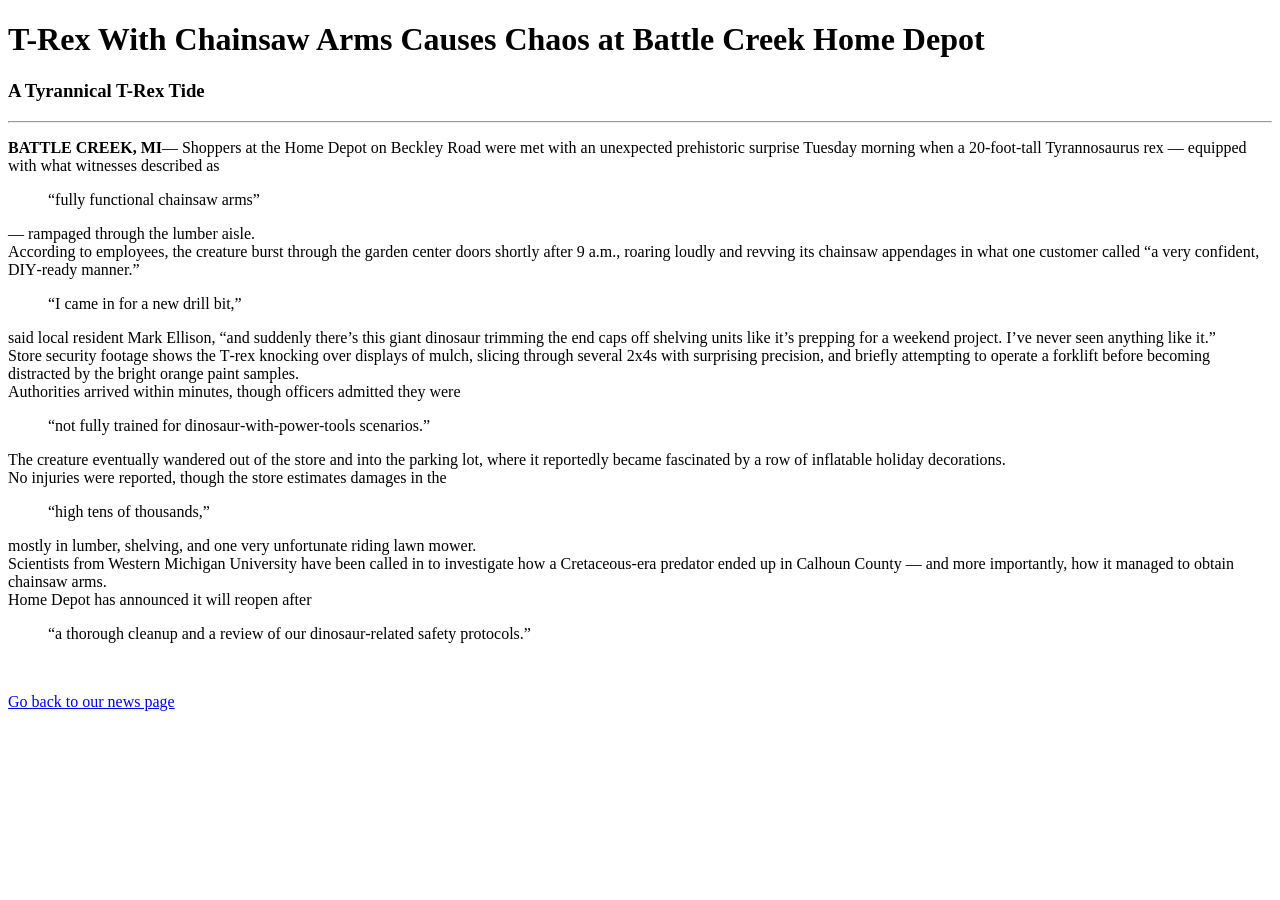
<file: article.html>
<!DOCTYPE html>
<html lang="en">
<head>
    <meta charset="UTF-8">
    <meta name="viewport" content="width=device-width, initial-scale=1.0">
    <title>Document</title>
    <style> p { font-family: "Comic Sans MS", "Comic Sans", cursive; } </style>
</head>

<body>
    <h1>T-Rex With Chainsaw Arms Causes Chaos at Battle Creek Home Depot</h1>
    <h3>A Tyrannical T-Rex Tide</h3>
    <hr>
    <p> <strong>BATTLE CREEK, MI</strong>— Shoppers at the Home Depot on Beckley Road were met with an unexpected prehistoric surprise Tuesday morning when a 20-foot-tall Tyrannosaurus rex — equipped with what witnesses described as <blockquote>“fully functional chainsaw arms”</blockquote> — rampaged through the lumber aisle.<br>
<!-- I know it looks sketch that I know CSS, but i was taught it pretty recently by a class offered at Olivet -->

According to employees, the creature burst through the garden center doors shortly after 9 a.m., roaring loudly and revving its chainsaw appendages in what one customer called “a very confident, DIY‑ready manner.” <br>

<blockquote>“I came in for a new drill bit,”</blockquote> said local resident Mark Ellison, “and suddenly there’s this giant dinosaur trimming the end caps off shelving units like it’s prepping for a weekend project. I’ve never seen anything like it.” <br>

Store security footage shows the T‑rex knocking over displays of mulch, slicing through several 2x4s with surprising precision, and briefly attempting to operate a forklift before becoming distracted by the bright orange paint samples. <br>

Authorities arrived within minutes, though officers admitted they were <blockquote>“not fully trained for dinosaur‑with‑power‑tools scenarios.”</blockquote> The creature eventually wandered out of the store and into the parking lot, where it reportedly became fascinated by a row of inflatable holiday decorations. <br>

No injuries were reported, though the store estimates damages in the <blockquote>“high tens of thousands,”</blockquote> mostly in lumber, shelving, and one very unfortunate riding lawn mower. <br>

Scientists from Western Michigan University have been called in to investigate how a Cretaceous-era predator ended up in Calhoun County — and more importantly, how it managed to obtain chainsaw arms. <br>

Home Depot has announced it will reopen after <blockquote>“a thorough cleanup and a review of our dinosaur‑related safety protocols.”</blockquote> <br> </p> <a href="newshub.html">Go back to our news page</a>
</body>
</html>
</file>
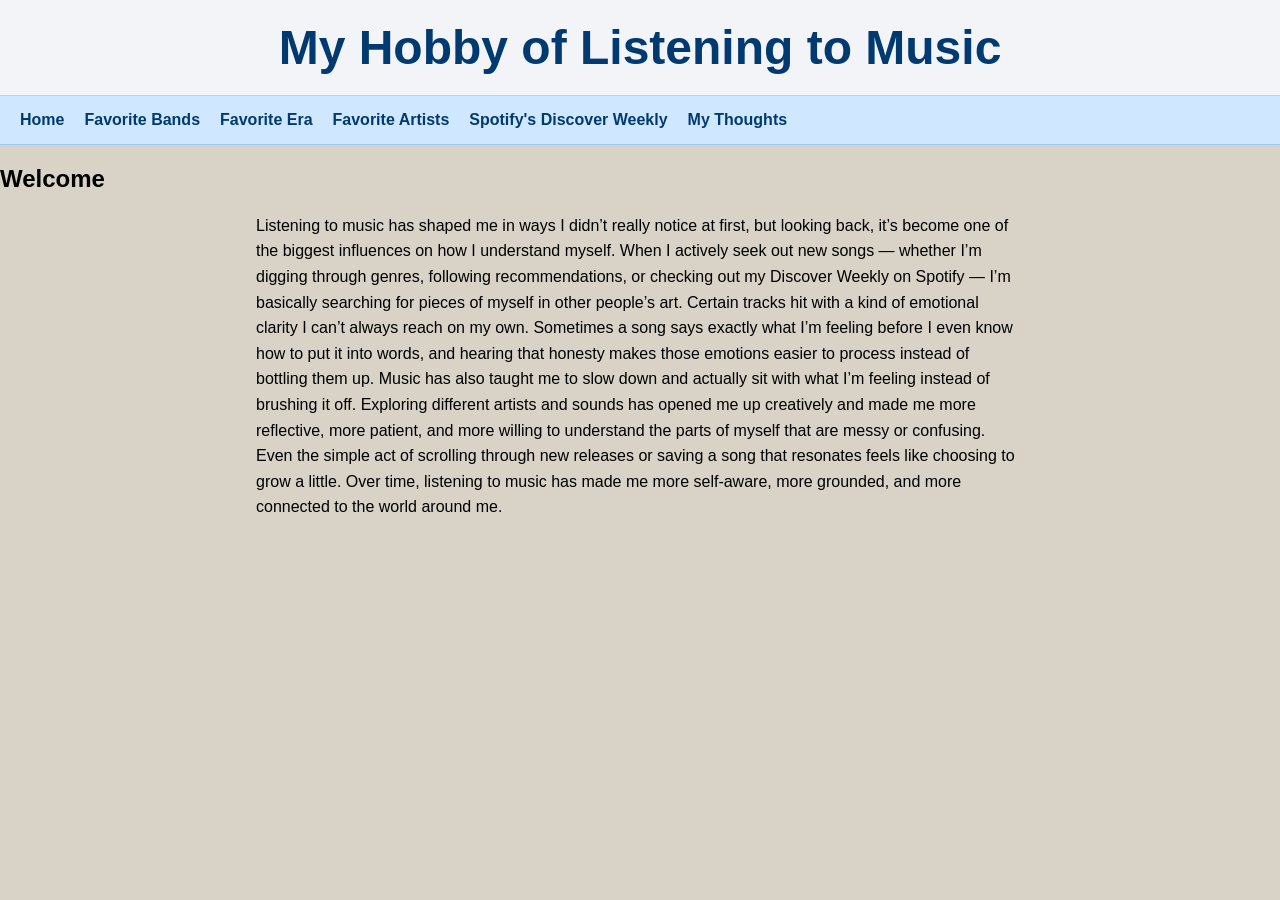
<file: MusicHobby.html>
<!DOCTYPE html>
<html lang="en">
<head>
  <meta charset="UTF-8">
  <title>Music</title>
  <link rel="stylesheet" href="MusicHobby.css">
</head>
<body>

  <header class="title-section">
    <h1 class="site-title">My Hobby of Listening to Music</h1>
  </header>

  <nav class="navbar">
    <ul>
      <li><a href="#link1">Home</a></li>
      <li><a href="#link2">Favorite Bands</a></li>
      <li><a href="#link3">Favorite Era</a></li>
      <li><a href="#link4">Favorite Artists</a></li>
      <li><a href="#link5">Spotify's Discover Weekly</a></li>
      <li><a href="#link6">My Thoughts</a></li>
    </ul>
  </nav>

 <main>
  <h2>Welcome</h2>

  <div class="text-box">
    <p>Listening to music has shaped me in ways I didn’t really notice at first, but looking back, it’s become one of the biggest influences on how I understand myself. 
      When I actively seek out new songs — whether I’m digging through genres, following recommendations, or checking out my Discover Weekly on Spotify — I’m basically searching for pieces of myself in other people’s art. 
      Certain tracks hit with a kind of emotional clarity I can’t always reach on my own. Sometimes a song says exactly what I’m feeling before I even know how to put it into words, and hearing that honesty makes those emotions easier to process instead of bottling them up. Music has also taught me to slow down and actually sit with what I’m feeling instead of brushing it off. Exploring different artists and sounds has opened me up creatively and made me more reflective, more patient, and more willing to understand the parts of myself that are messy or confusing. Even the simple act of scrolling through new releases or saving a song that resonates feels like choosing to grow a little. 
      Over time, listening to music has made me more self-aware, more grounded, and more connected to the world around me.</p>
  </div>
</main>


</body>
</html>
</file>
<file: MusicHobby.css>
body {
  margin: 0;
  font-family: Arial, sans-serif;
  background-color: #d9d2c6; /* grayish beige */
}

/* Title section background */
.title-section {
  background-color: #f2f4f7; /* steely white */
  padding: 20px 0;
  border-bottom: 1px solid #ccc;
}

/* Title text */
.site-title {
  font-size: 48px;
  font-weight: 900;
  text-align: center;
  margin: 0;
  color: #003a70; /* dark blue to match your theme */
}

/* Navbar container */
.navbar {
  background-color: #cfe8ff; /* light blue */
  border-bottom: 1px solid #9ac7f5;
  padding: 0 20px;
}

/* Flex layout for nav items */
.navbar ul {
  list-style: none;
  margin: 0;
  padding: 0;
  display: flex;
  align-items: center;
}

.navbar li {
  margin-right: 20px;
}

.navbar a {
  text-decoration: none;
  color: #003a70; /* dark blue */
  font-weight: 600;
  padding: 15px 0;
  display: block;
}

.navbar a:hover {
  color: #005bb5;
}

.text-box {
  max-width: 60%;
  margin: 0 auto;   /* centers it */
  line-height: 1.6; /* optional: makes it easier to read */
}
</file>
